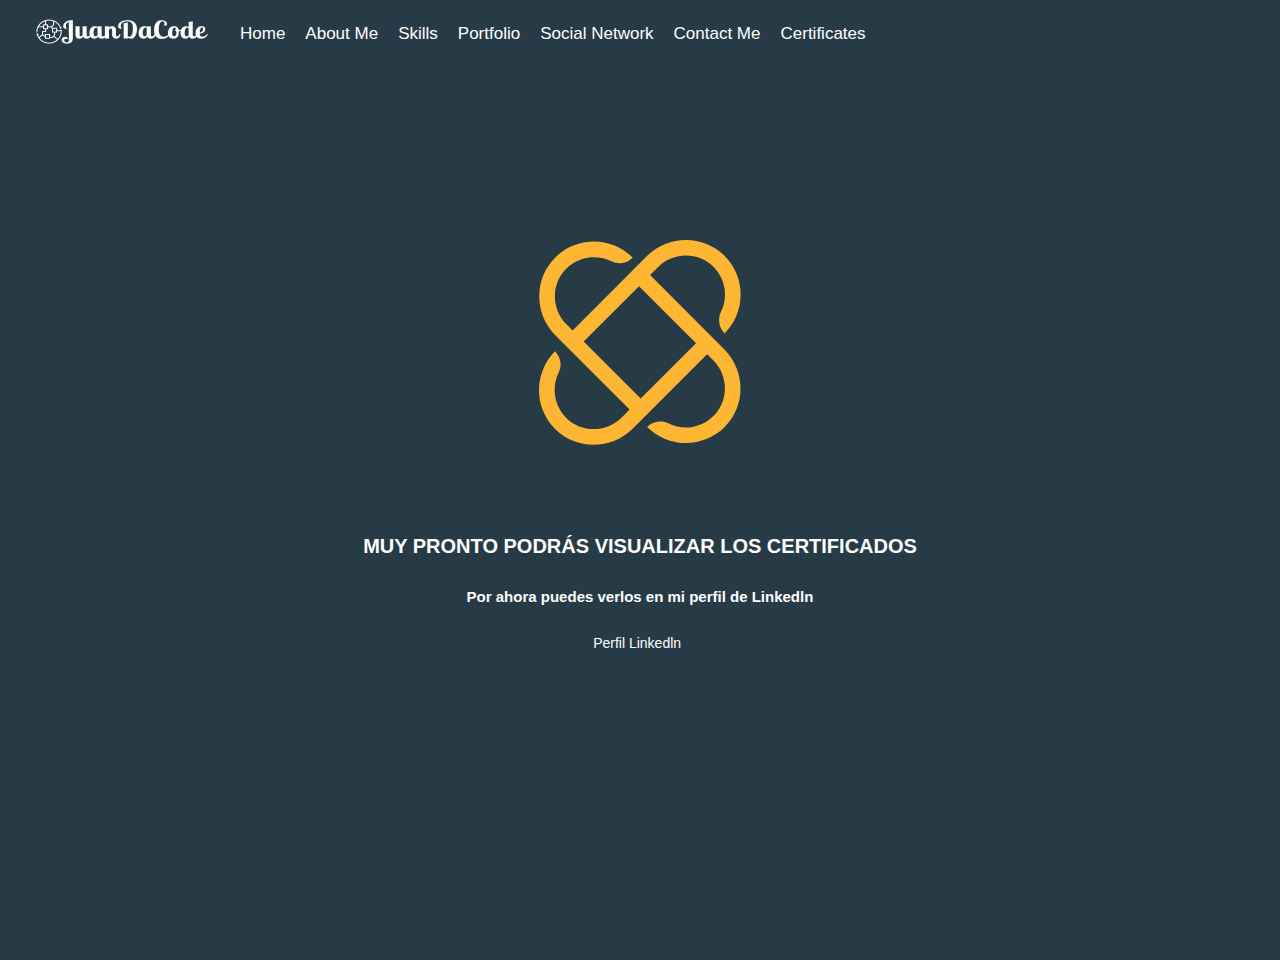
<file: certificates.html>
<!DOCTYPE html>
<html lang="en">
<head>
    <meta charset="UTF-8">
    <meta http-equiv="X-UA-Compatible" content="IE=edge">
    <meta name="viewport" content="width=device-width, initial-scale=1.0">
    <title>Certificates</title>
    <link rel="stylesheet" href="./index.css">
</head>
<body>
    <header class="header">
        <nav>
            <ul class="list">
                <a href=""><span class="logo"></span></a>
                <li class="link"><a href="index.html">Home</a></li>
                <li class="link"><a href="#about-me">About Me</a></li>
                <li class="link"><a href="#skills">Skills</a></li>
                <li class="link"><a href="#portfolio">Portfolio</a></li>
                <li class="link"><a href="contact.html">Social Network</a></li>
                <li class="link"><a href="#contact-me">Contact Me</a></li>
                <li class="link"><a href="./certificates.html">Certificates</a></li>
            </ul>
        </nav>
    </header>
    <main class="certificate">
        <img class="rueda" src="./assets/rueda.svg" alt="">
        <div class="certficate-container">
            <h1 class="certificate-title">MUY PRONTO PODRÁS VISUALIZAR LOS CERTIFICADOS</h1>
            <h2 class="certificate-subtitle">Por ahora puedes verlos en mi perfil de Linkedln</h2>
            <span class="github"></span>
            <a href="https://www.linkedin.com/in/juan-daniel-zuluaga-serna-507426196/" class="link-github">Perfil Linkedln</a>
        </div>
    </main>
</body>
</html>
</file>
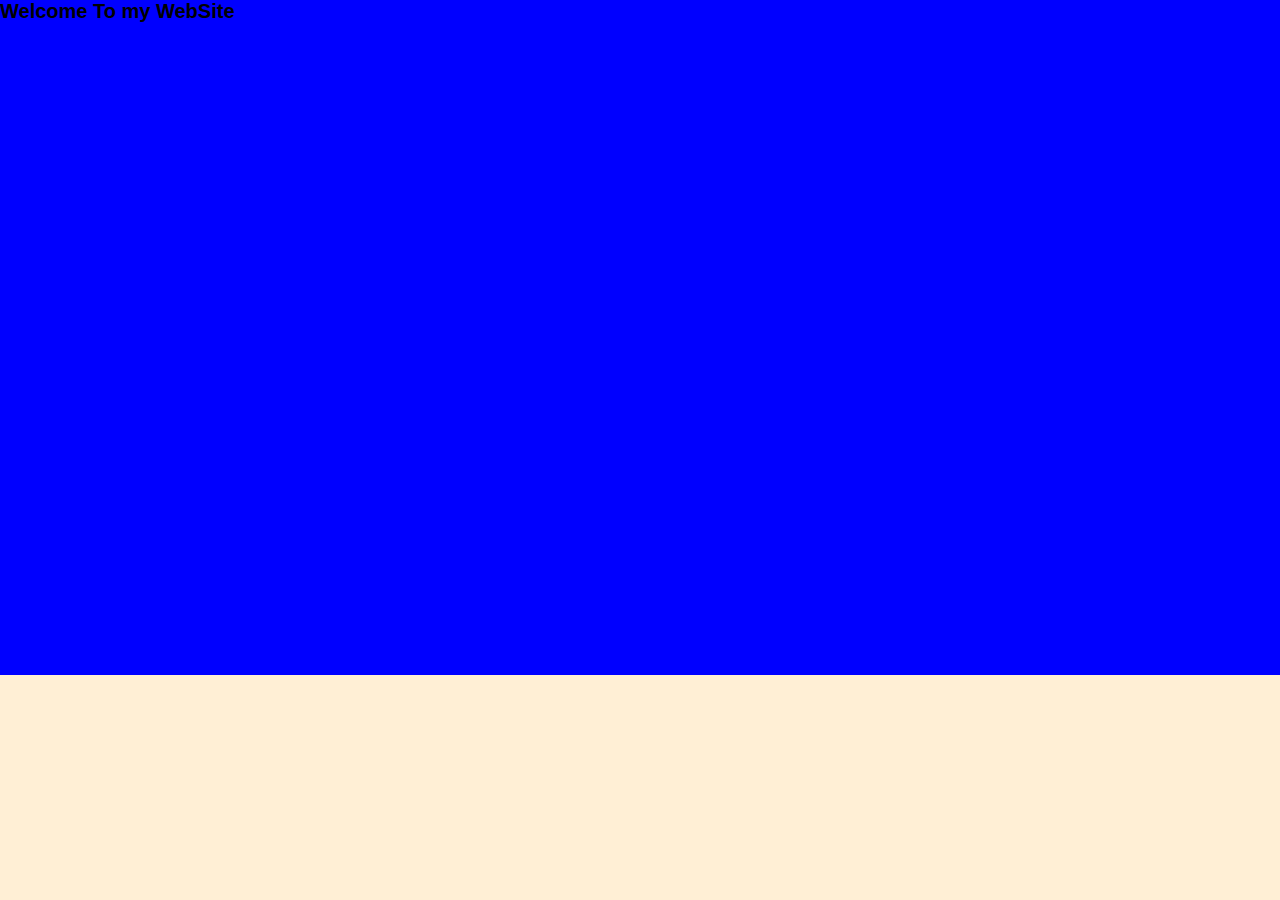
<file: diagonal.html>
<!DOCTYPE html>
<html lang="en">
<head>
    <meta charset="UTF-8">
    <meta http-equiv="X-UA-Compatible" content="IE=edge">
    <meta name="viewport" content="width=device-width, initial-scale=1.0">
    <title>Diagonal</title>
    <link rel="stylesheet" href="./index.css">
</head>
<body>
    <main class="diagonal-container">
        <section class="hero">
            <h1>Welcome To my WebSite</h1>
        </section>
    </main>
</body>
</html>
</file>
<file: index.css>
:root {
--main-color: #273B47;
--white: #ffffff;
--orange: #FFB633;
--black: #000000;
--gray: #BAB8B8;
}
* {
    margin: 0;
    padding: 0;
    box-sizing: border-box;
}
html {
    font-size: 62.5%;
    font-family: "DM Sans", sans-serif;
    background-color: #FFB633;
}
body::-webkit-scrollbar {
    width: 10px;
    background-color: var(--main-color);
}
body::-webkit-scrollbar-thumb {
    border-radius: 10px;
    background-color:#FFB633;
}
.main {
    width: 100%;
    height: 70vh;
    background-color: var(--main-color);
    display: grid;
    grid-template-rows: repeat(6, 1fr);
    grid-template-columns: repeat(6, 1fr);
    clip-path: polygon(0 0, 100% 0, 100% 30%, 100% 65%, 100% 53%, 100% 22%, 55% 57%, 0 100%);
}
.header {
    background-color: var(--orange);
}
nav {
    width: 100%;
    height: 60px;
    background-color: var(--main-color);
}
.link {
    display: inline-block;
   
}
.link > a {
    color: var(--white);
    align-items: center;
    margin-left: 20px;
    font-size: 1.7rem;
    justify-content: center;
    text-decoration: none;
}
.link > a:hover {
    text-decoration: underline;
}
.logo {
    display: inline-block;
    background-image: url(./assets/logo_portafolio.png);
    background-size: cover;
    background-position: center;
    margin-left: 20px;
    margin-top: 5px;
    width: 200px;
    height: 60px;
}
.icon img {
    padding: 20px 3px;
}
.info a {
    margin-left: 30px;
}
.list {
    display: flex;
    align-items: center;
}

.photo {
    width: 350px;
    height: 450px;
    grid-column-start: 5;
    grid-column-end: 7;
    grid-row-start: 2;
    grid-row-end: 4;
    border-radius: 20px;
    z-index: 3;
    position: absolute;
    top: 0;
    right: 0;
    margin-top: 70px;
    margin-right: 12%;
}
.info {
    grid-column-start: 2;
    grid-column-end: 4;
    grid-row-start: 3;
}
.title {
    font-size: 5.0rem;
    color: var(--orange);
    font-weight: bold;
    margin-top: 10px;
}
.subtitle {
    font-size: 2.4rem;
    color: var(--white);
    margin-left: 30px;
}
.worker {
    color: var(--white);
    font-size: 2.4rem;
    margin-left: 35px;
}
.orange {
    width: 100%;
    height: auto;
    background-color: var(--orange);
    /* grid-column-start: 6;
    grid-column-end: 7;
    grid-row-start: 1;
    grid-row-end: 6; */
    z-index: 2;
   
}

.describe {
    color: var(--white);
    grid-row-start: 3;
    grid-row-end: 3;
    font-size: 1.8rem;
    margin: 0 30px;
    line-height: 2.4rem;
    padding-bottom: 20px;
}
.about-me {
    background-color: var(--main-color);
    text-align: center;
    display: flex;
    justify-content: center;
    padding-top: 50px;
}
.about-me .container {
    width: 50%;
}
.presentation {
    margin: 20px 0;
    font-size: 1.8rem;
    color: var(--white);
    padding-bottom: 30px;
}
.main-buttons {
    width: 30%;
    height: auto;
    padding: 15px 0;
    align-items: center;
    background-color: transparent;
    color: var(--white);
    border: 5px solid white;
    font-size: 2.0rem;
    font-weight: bold;
    align-self: center;
}
.main-buttons:hover {
    cursor: pointer;
}
.main-buttons-dark {
    width: 30%;
    height: auto;
    padding: 15px 0;
    align-items: center;
    background-color: transparent;
    color: var(--black);
    border: 5px solid black;
    font-size: 2.0rem;
    font-weight: bold;
    align-self: center;
}
.main-buttons-dark a {
    color: var(--black);
    text-decoration: none;
}
.main-buttons-dark a:hover {
    color: var(--white);
}
.main-buttons-dark:hover {
    background-color: var(--black);
    color: var(--white);
    cursor: pointer;
}
.services {
    background-color: var(--main-color);
    width: 100%;
    display: flex;
    justify-content: center;
    /* position: absolute;
    top: 50%;
    left: 50%;
    transform: translate(-50%, -50%); */
}
.services-container {
    grid-template-columns: repeat(2, 1fr);
    grid-template-rows: repeat(2, 1fr); 
    width: 50%;
    display: grid;
    place-content: center;
    gap: 30px;
    grid-auto-flow: column;
    align-content: center;
}
.explore {
    color: var(--white);
    font-size: 1.8rem;
    font-weight: bold;
    background-color: transparent;
    border-left: 3px solid white;
    border-right: 3px solid white;
    border-bottom: none;
    border-top: none;
    padding: 10px 20px;
    margin-bottom: 20px;
}
.explore:hover{
    cursor: pointer;

}
.service {
    width: 100%;
    height: 30vh;
    border-radius: 15px;
    display: flex;
    flex-direction: column;
    align-items: center;
    justify-content: center;
}
.service:nth-child(1) {
    background-color: #FEC84E;
}
.service:nth-child(2) {
    background-color: #1DE;
}
.service:nth-child(3){
    background-color: #39B4FF;
}
.service:nth-child(4) {
    background-color: #DF5CD6;
}
.service-title {
    color: white;
    font-weight: bold;
    font-size: 2.2rem;
    margin-top: 10px;
}

.skills {
    background-color: var(--main-color);
    width: 100%;
    padding-top: 50px;
    display: flex;
    flex-direction: column;
    justify-content: center;
    align-items: center;
}
.skills-container {
    margin-top: 30px;
    width: 60%;
    display: flex;
    flex-direction: row;
    justify-content: space-between;
    flex-wrap: wrap;
    margin-bottom: 30px;
}
.skills-title {
    font-size: 2.0rem;
    color: var(--white);
    font-weight: bold;
    margin-top: 10px;
    text-align: center;
}
.skills-all {
    display: flex;
    flex-direction: column;
    justify-content: center;
    align-items: center;
    width: 25%;
    margin: 20px 0;
}
/* .size-logo {
    width: 100px;
    height: 100px;
} */
.portfolio {
    width: 100%;
   
}
.back {
    width: 100%;
    height: 40vh;
    background-image: url(./assets/back.png);
    background-size: cover;
    background-position: center;
    display: flex;
    flex-direction: column;
    justify-content: center;
    align-items: center;
}
.projects {
    width: 100%;
    background-color: #1A1A1A;
    padding: 80px 0;
}
.projects span {
    position: relative;
}
.project {
    width: 33.2%;
    height: 40vh;
    opacity: 0.9;
}
.project:hover {
    opacity: 0.4;
    cursor: pointer;
}
.repo-title {
    position: absolute;
    color: var(--white);
    font-weight: bold;
    top: calc(50% - 150px);
    left: calc(50% - 60px);
}
.repo {
    text-align: center;
}
.contact-me {
    background-color: var(--main-color);
    width: 100%;
    display:flex;
    flex-direction: column;
    justify-content: center;
    align-items: center;
    padding-top: 40px;
}
.contact-me-container {
    width: 60%;
    align-items: center;
    display: flex;
    justify-content: center;
}
.contact-me-form {
    display: flex;
    flex-direction: column;
    width: 50%;
}
.contact-me-form input {
    margin: 20px;
    background-color: transparent;
    border: none;
    border-bottom: 4px solid white;
    border-left: 4px solid white;
    color: white;
    font-weight: bold;
}
.contact-me-form input::placeholder {
    padding-left: 10px;
}
.contact-me-form input:last-child {
    border: 2px solid white;
    color:white;
    padding: 10px 0;
    margin-bottom: 30px;
}
.contact-me-form input:last-child:hover {
    cursor: pointer;
}
.contact-me-form input:focus {
    outline: none;
    padding-left: 5px;
}
.message {
    margin: 20px;
    background-color: transparent;
    border: none;
    border-bottom: 4px solid white;
    border-left: 4px solid white;
    height: 15vh;
    color: white;
    font-weight: bold;
    font-family: 'Segoe UI', Tahoma, Geneva, Verdana, sans-serif;
}
.message:focus {
    outline: none;
    padding-left: 5px;
}
.message::placeholder {
    padding-left: 10px;
}
.contact-me button {
    margin-bottom: 15px;
}
.footer {
    background-color: #1A1A1A;
    width: 100%;
    height: 18vh;
    color: var(--white);
    display: flex;
    flex-direction: column;
    justify-content: center;
    align-items: center;
}

/* Tutorial Diagonal*/
.diagonal-container {
    background-color: papayawhip;
    width: 100%;
    height: 100vh;
    margin: 0;
    padding: 0;
}
.hero {
    background-color: blue;
    height: 75vh;
}
.master {
    background-color: #FFB633;
}
/* Fin Tutorial*/
.certificate {
    background-color: var(--main-color);
    width: 100%;
    height: 100vh;
    display: flex;
    align-items: center;
    justify-content: start;
    flex-direction: column;
}
.certificate-title {
    color: white;
    padding-bottom: 30px;
}
.rueda {
    padding-top: 20vh;
    padding-bottom: 10vh;
    animation: giro 2s linear infinite ;
}
@keyframes giro {
    0% {
        transform: rotateZ(0deg);
    }
    100% {
        transform: rotateZ(360deg);
    }
}
.certificate-subtitle {
    color: white;
    padding-bottom: 30px;
    text-align: center;
}
.link-github {
    color: white;
    text-decoration: none;
    font-size: 1.4rem;
    margin-left: 230px;
}
.link-github:hover {
    text-decoration: underline;
    color: #FEC84E;
}
</file>
